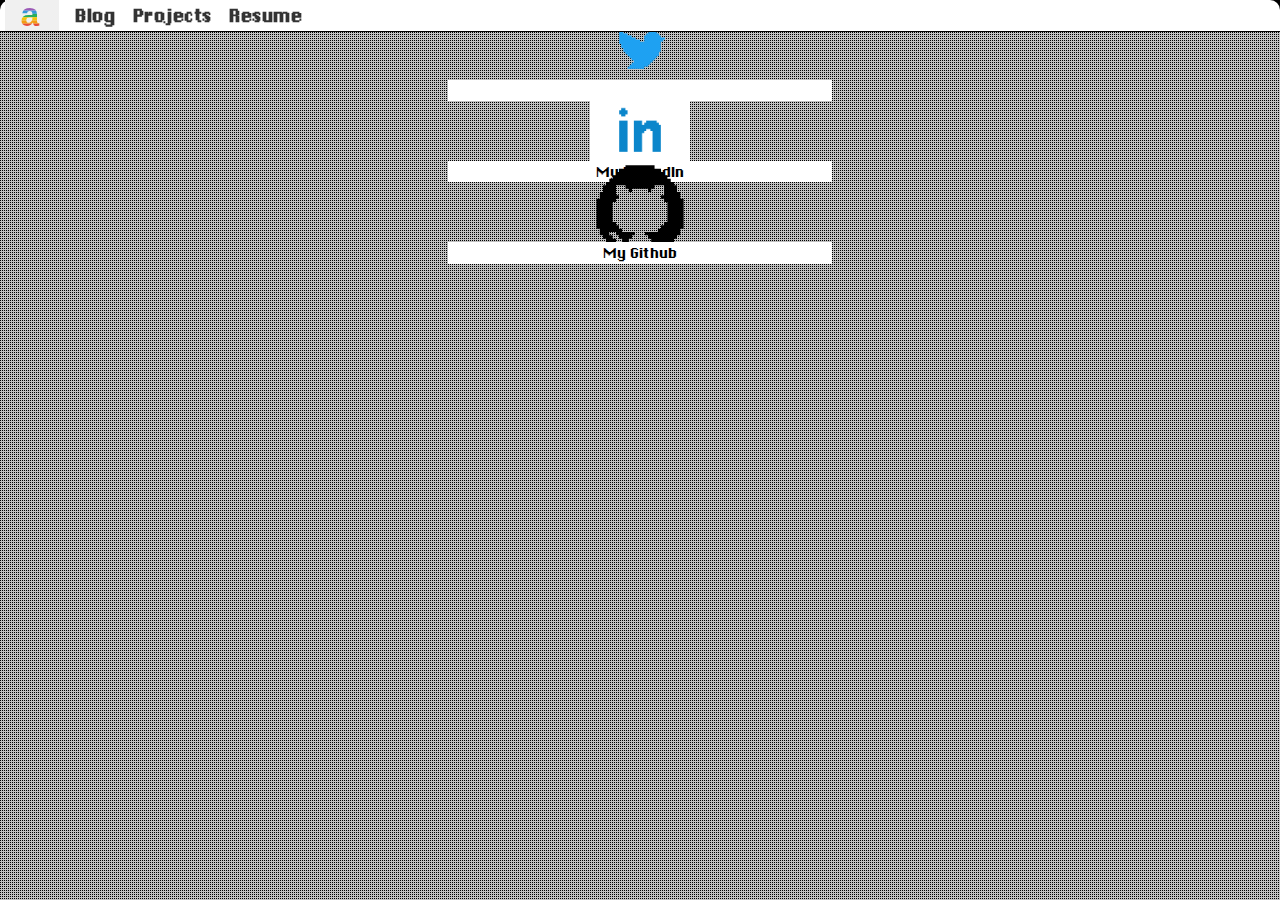
<file: index.html>
<!DOCTYPE html>
<html>
    <head>
        <link rel="stylesheet" href="styles.css">
        <title>andrew.killion</title>
        <meta name="viewport" content="width=device-width, initial-scale=1.0">
    </head>
        
    <body class="mac-background">
        <header>
            <div class="white-bar">
                <a class="nav-item" href="/"><img src="rainbow-a.svg" alt="Home"></a>
                <a class="nav-item" href="/blog">Blog</a>
                <a class="nav-item" href="/projects">Projects</a>
                <a class="nav-item" href="/resume">Resume</a>
            </div>
        </header>
    <main>
        <div class="homepage-icons-section">
        <a class="homepage-icon" href="https://x.com/andrewkillion" target="_blank">
            <img class="homepage-icon" src="assets/icons/twitter.png">
            <p class="homepage-icon">My Twitter</p>
        </a>
        <a class="homepage-icon">
            <img class="homepage-icon" src="assets/icons/linkedin.png">
            <p class="homepage-icon">My LinkedIn</p>
        </a>
        <a class="homepage-icon">
            <img class="homepage-icon" src="assets/icons/github.png">
            <p class="homepage-icon-github">My Github</p>
        </a>
        </div>
    </main>
</body>
</html>
</file>
<file: styles.css>
:root {
    --nav-height: clamp(1.5rem, 4vh, 2rem);
    --nav-font-size: clamp(1.25rem, 2.5vw, 1.25rem);
    --nav-icon-size: clamp(3rem, 3vw, 3rem);
    --nav-min-width: clamp(4rem, 8vw, 6rem);
}

* {
    margin: 0;
    padding: 0;
    box-sizing: border-box;
}

@font-face {
    font-family: 'Sysfont';
    src: url('assets/fonts/sysfont/webfonts/sysfont.woff2') format('woff2'),
    url('assets/fonts/sysfont/webfonts/sysfont.woff') format('woff');
    font-weight: normal;
    font-style: normal;
  }

  .mac-background {
    background-color: #C0C0C0; /* Classic Mac grey */
    background-image: 
        radial-gradient(circle at 0.5px 0.5px, #000 0.5px, transparent 0.5px),
        radial-gradient(circle at 1.5px 1.5px, #000 0.5px, transparent 0.5px);
    background-size: 2px 2px;
    background-position: 0 0, 1px 1px;
}

.white-bar {
    display: flex;
    /* justify-content: space-between; */
    align-items: center;
    position: fixed;
    top: 0;
    left: 0;
    width: 100%;
    height: var(--nav-height);
    background-color: #000000;
    z-index: 1000;
    border-bottom: 1px solid #000000;
    white-space: nowrap;
    overflow: hidden
}

.white-bar::before {
    content: '';
    position: absolute;
    top: 0;
    left: 0;
    width: 100%;
    height: 100%;
    background-color: #FFFFFF;
    border-radius: 10px 10px 0 0;
    z-index: -1;
}

.nav-item {
    display: flex;
    align-items: center;
    padding: 0 clamp(0.1rem, 2vw, .4rem);
    vertical-align: middle;
    margin-right: 0.3rem;
    margin-left: 0;
    height: var(--nav-height);
    line-height: var(--nav-height);
    /* min-width: var(--nav-min-width); */
    color: #000000;
    user-select: none;
    text-decoration: none;
    font-family: Sysfont, Chicago, Geneva, sans-serif;
    font-size: var(--nav-font-size);
    font-weight: 800;
    letter-spacing: 0.5px;
    position: relative;
    filter: blur(0.2px);
    color: #333333;
}

.nav-item img {
    width: var(--nav-icon-size);
    height: var(--nav-icon-size);
    vertical-align: middle;
    box-sizing: border-box;
    filter: blur(0.5px);
    object-fit: cover;
    object-position: center;
    transform: translateY(-2.5px);
    max-height: var(--nav-height);
    margin-right: 0.2rem;
}
/* 
@media (max-width: 768px) {
    .nav-item img {
        width: 1.5rem; 
        height: 1.5rem;
    }
} */


.nav-item:hover::before {
    content: '';
    position: absolute;
    top: 0;
    left: 7.5%;
    width: 85%;
    height: 97%;
    background: #F0F0F0;
    z-index: -1;
}

.homepage-social-icons-section{
    margin-top: 5vh;
    margin-left: 1rem;
    display: flex;
    flex-direction: column;
    align-items: flex-start;
    width: 20%;
}

.homepage-other-icons-section{
    position: absolute;
    right: 0;
    margin-top: 5vh;
    /* margin-left: auto;  */
    margin-right: 1rem;
    display: flex;
    flex-direction: column;
    align-items: flex-end;
    width: 20%;
}

.homepage-icon,
.homepage-icon:visited,
.homepage-icon:active {
    text-decoration: none;
    color: inherit;
    outline: none;
    display: flex;
    flex-direction: column;
    align-items: center;
    /* width: 8vh;
    margin: 5px 0; */
}

.homepage-icon:focus p,
.homepage-icon:hover p {
    border: 1px solid blue;
}


.homepage-icon img {
    display: flex;
    flex-direction: column;
    align-items: center;
    justify-content: center;
    height: 100px;
    width: 100px;
    margin: 0;
}

.homepage-icon a:link {
    text-decoration: none;
    color: #000;
}

.homepage-icon p {
    /* margin-top: 1vh; */
    width: 30%;
    min-width: fit-content;
    height: 30%;
    font-family: Sysfont, Chicago, Geneva, sans-serif;
    font-weight: 200;
    padding: 0.1rem 0.5rem;
    margin: -20px;
    /* border: 1px solid #000; */
    background-color: #FFF;
    text-align: center;
    white-space: nowrap;
}


img.homepage-icon.github  {
    margin-top: 20px;
    margin-bottom: 9px;
    transform: scale(.73) translateY(4px);
} 

p.homepage-icon.github  {
    margin-bottom: 0px;
}


.homepage-icon .trash {
    margin-top: 10px;
    margin-bottom: 6px;
    transform: scale(.5) translateX(4px);
}

.time-display {
    margin-left: auto;
    font-family: Sysfont, Chicago, Geneva, sans-serif;
    font-size: var(--nav-font-size);
    font-weight: 800;
    letter-spacing: 0.5px;
    position: absolute;
    filter: blur(0.2px);
    color: #333333;
    right: 2%;
    height: 100%;
    display: flex;
    align-items: center;
}

.error-dialog {
    position: fixed;
    top: 50%;
    left: 50%;
    transform: translate(-50%, -50%);
    height: 300px;
    width: 700px;
    background: white;
    border: 2px solid #212121;
    box-shadow: 2px 2px 0px #000;
    font-size: 4rem;
    font-family: 'Sysfont', 'Chicago', 'Geneva', sans-serif;
}

.dialog-title-bar {
    background: #c0c0c0;
    padding: 4px 8px;
    border-bottom: 1px solid #000;
    display: flex;
    align-items: center;
    font-size: 18px;
    font-weight: bold;
}



.title-text {
    flex: 1;
    text-align: center;
}

.dialog-content {
    padding: 16px;
    display: flex;
    align-items: flex-start;
    gap: 12px;
}

.error-icon {
    font-size: 24px;
    margin-top: 4px;
}

.error-message {
    flex: 1;
}

.error-message p {
    margin: 0 0 8px 0;
    font-size:25px;
}

.error-id {
    text-align: right;
    font-size: 10px;
    color: #666;
}

.dialog-buttons {
    position: absolute;
    bottom: 12px;
    left: 16px;
    display: flex;
    gap: 8px;
    
}

.dialog-button {
    background: #c2c2c2;
    border: 1.5px solid #151515;
    padding: 1.5px;
    font-size: 13px;
    font-family: inherit;
    cursor: pointer;
    border-radius: 5px;
    /* box-shadow: inset -1px -1px 1px rgba(27, 27, 27, .9),
    inset 1px 1px 2px rgba(253, 253, 253); */

    /* transform: translate(1px, 1px); */
}

.dialog-button.primary {
    position: relative;
    /* background: #e0e0e0; */
    background: #dddddd;
    /* font-weight: bold; */
    padding: 2px 15px 2px 15px;
    border: 1.5px solid #151515;
    box-shadow: inset -1px -1px 1px rgba(27, 27, 27, .9),
                inset 1px 1px 1px rgba(253, 253, 253);
    border: 1.5px solid #151515;
    border-radius: 5px;
}

.dialog-button.primary::before {
    content: '';
    position: absolute;
    top: 2px;
    left: 2px;
    right: 2px;
    bottom: 2px;
    background: #c2c2c2;
    z-index: -1;
    /* transform: scale(.95); */
    border-radius: 5px;

}
.dialog-button:hover {
    background: #d0d0d0;
}
</file>
